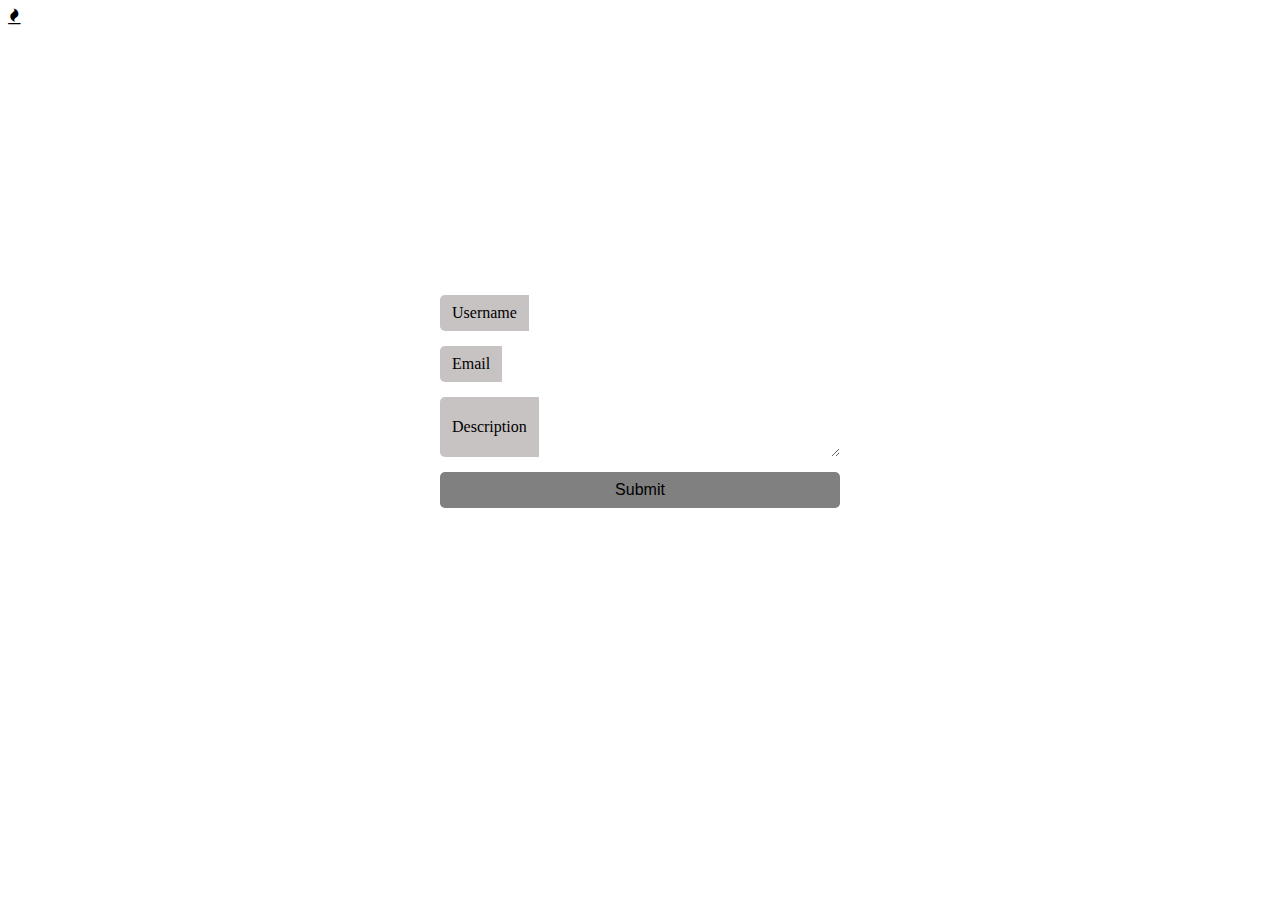
<file: contact.html>
<!DOCTYPE html>
<html lang="en">
<head>
	<meta charset="UTF-8">
	<meta name="viewport" content="width=device-width, initial-scale=1.0">
	<title>Contact</title>

	<link rel="stylesheet" href="css/font-awesome-4.7.0/css/font-awesome.css">
	<link rel="stylesheet" href="css/contact.css">
</head>
<body>



	<i class="fa fa-fire"></i>



















	<div class="form">
		<form action=""> 

			<i class="fa fa-envelope" id="icon"></i>
			<h1 class="h1"> Contact </h1>
			<div class="input-group">
				<label class="input-group-text " for="username"> Username </label>
				<input type="text" class="form-control" id="username">
			</div>
			
			<div class="input-group">
				<label class="input-group-text " for="email"> Email </label>
				<input type="email" class="form-control" id="email">
			</div>
	
			<div class="input-group">
				<label class="input-group-text " for="desc"> Description </label>
				<textarea name="" class="form-control" id="desc"></textarea>
			</div>

			<input type="submit" class="btn btn-outline-secondary form-control" value="Submit">

			<abbr title="Phone Contact">
				<i class="fa fa-phone cont-icon" style="margin-left: 250px;" ></i>
			</abbr>

			<abbr title="Whatsapp">
				<a href="#">
					<i class="fa fa-whatsapp cont-icon"></i>
				</a>
			</abbr>

			<abbr title="Instagram">
				<a href="#">
					<i class="fa fa-instagram cont-icon"></i>
				</a>
			</abbr>

		<abbr title="Telegram">
			<a href="#">
				<i class="fa fa-telegram cont-icon"></i>
			</a>
		</abbr>


		</form><!--/.form-->
	</div><!--/.container-->

</body>
</html>
</file>
<file: css/contact.css>
.form{
	display: flex;
	justify-content: center;
	align-content: center;
	margin-top: 90px;
	transition: 1s;
}
.form:hover{
	transform: translateY(-10px);
}

form{
	color: white;
	width: 400px;
	padding: 15px 20px 50px 20px;
	box-shadow: 0 0  5px white;
}
.btn{
	background-color: gray;
	color: black;
	transition: 1s;
	border-radius: 5px;
}
.btn:hover{
	opacity: 0.8;
}
.btn:active{
	opacity: 0.4;
}
#icon{
	font-size: 80px;
	margin-left: 165px;
}
span{
	cursor: pointer;
}
.h1{
	text-align: center;
	margin-top: 10px;
	margin-bottom: 25px;
  font-weight: 500;
	line-height: 1.2;
	font-size: calc(1.375rem + 1.5vw)
}
a{
	text-decoration: none;
	color: white;
}
.cont-icon{
	font-size: 20px;
	margin-top: 10px;
	margin-left: 8px;
	cursor: pointer;
	transition: 1s;
}
.cont-icon:hover{
	opacity: 0.8;
}
.cont-icon:active{
	opacity: 0.4;
}

.input-group {
  position: relative;
  display: flex;
  flex-wrap: wrap;
  align-items: stretch;
	width: 100%;
	margin-bottom: 15px;
}
.input-group-text {
  display: flex;
  align-items: center;
  padding: 0.375rem 0.75rem;
  font-size: 1rem;
  font-weight: 400;
  line-height: 1.5;
  color: black;
  text-align: center;
  white-space: nowrap;
  background-color: rgb(199, 195, 195);
  border: 0px solid ;
	border-top-left-radius: 5px;
	border-bottom-left-radius: 5px;
}
.input-group > .form-control{
  position: relative;
  flex: 1 1 auto;
  width: 1%;
  min-width: 0;
}
.form-control {
  display: block;
  width: 100%;
  padding: 0.375rem 0.75rem;
  font-size: 1rem;
  font-weight: 400;
  line-height: 1.5;
  -webkit-appearance: none;
  -moz-appearance: none;
  appearance: none;
  background-color: ;
  background-clip: padding-box;
  border: 0px solid white;
	border-top-right-radius: 5px;
	border-bottom-right-radius: 5px;
  transition: border-color 0.15s ease-in-out, box-shadow 0.15s ease-in-out;
}
</file>
